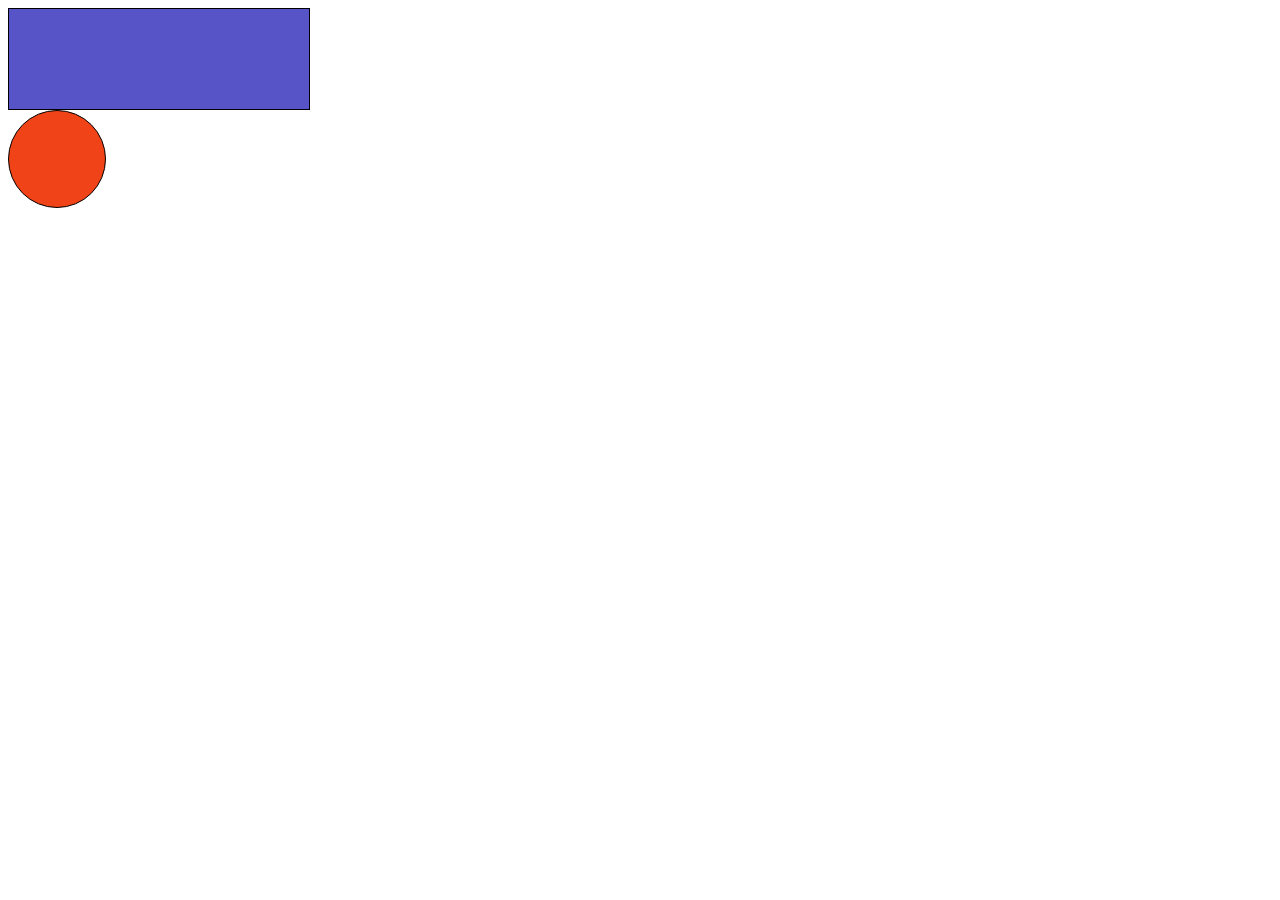
<file: searchresults/map/map/index.html>
﻿<!--This tutorial is provided in part by Server Intellect Web Hosting Solutions http://www.serverintellect.com-->
<!--Visit http://www.javascriptatoms.com for more JavaScript Tutorials-->
<!DOCTYPE html>

<html xmlns="http://www.w3.org/1999/xhtml">
<head>
     <link rel="Stylesheet" href="style.css" />
    <script type="text/javascript" src="jquery.js"></script>
    <script type="text/javascript" src="easing.js"></script>
    <script type="text/javascript" src="main.js"></script>
</head>
<body>
    
     <div id="square">
 	
	
	</div> <div id="ball" ></div>
    <br />
<!--	</div> <div id="ball2" onclick="if(square.id == 'square') square.id='ball'"></div> -->
    <br />
</body>
</html>
</file>
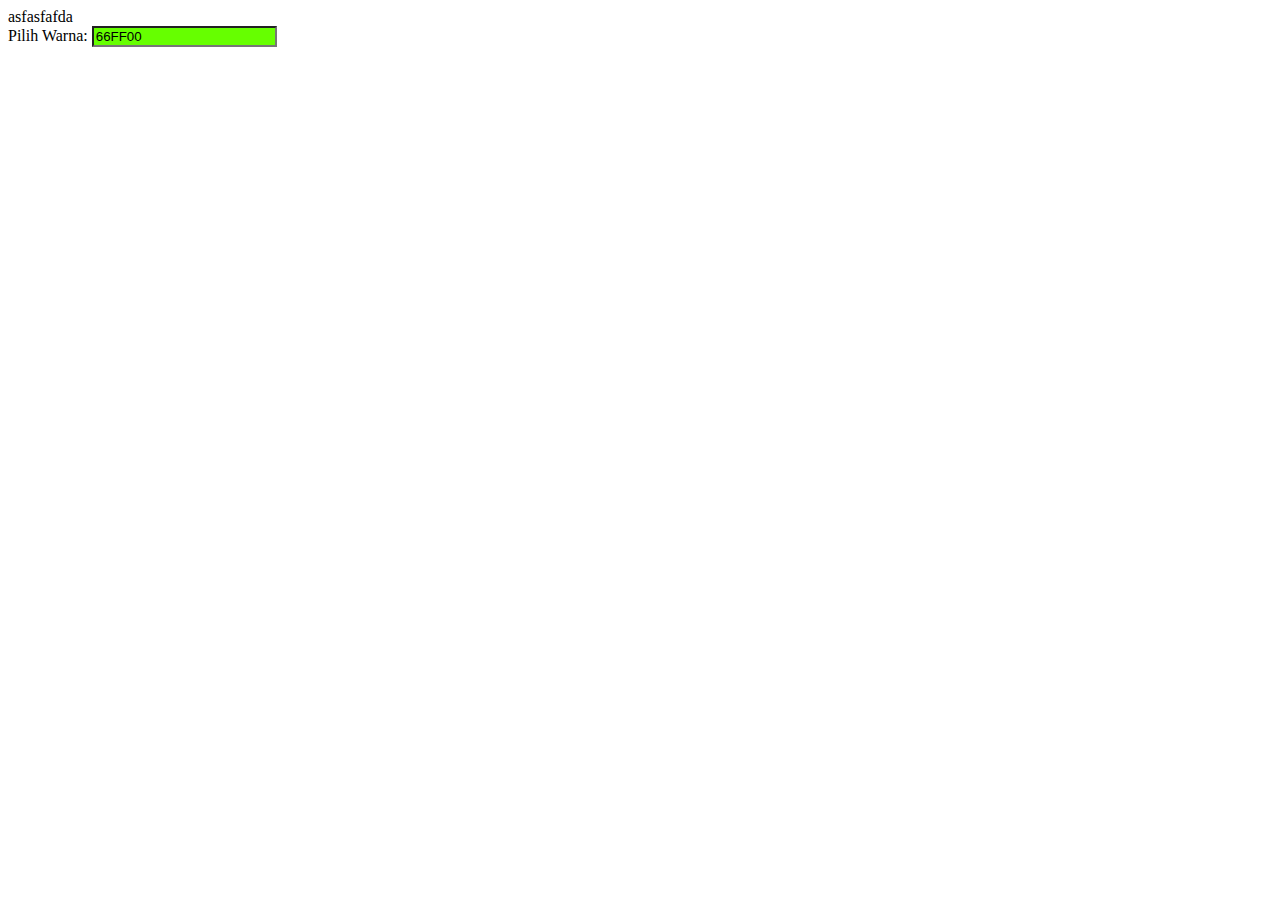
<file: web/admin/web/apps/jscolor/demo.html>
<html>
<head>
	<title>jscolor demo</title>
</head>
<body>
<div class="color"  id="header-atas-fixed">asfasfafda </div>
	<script type="text/javascript" src="jscolor.js"></script>

	Pilih Warna: <input class="color" value="66ff00">

</body>
</html>
</file>
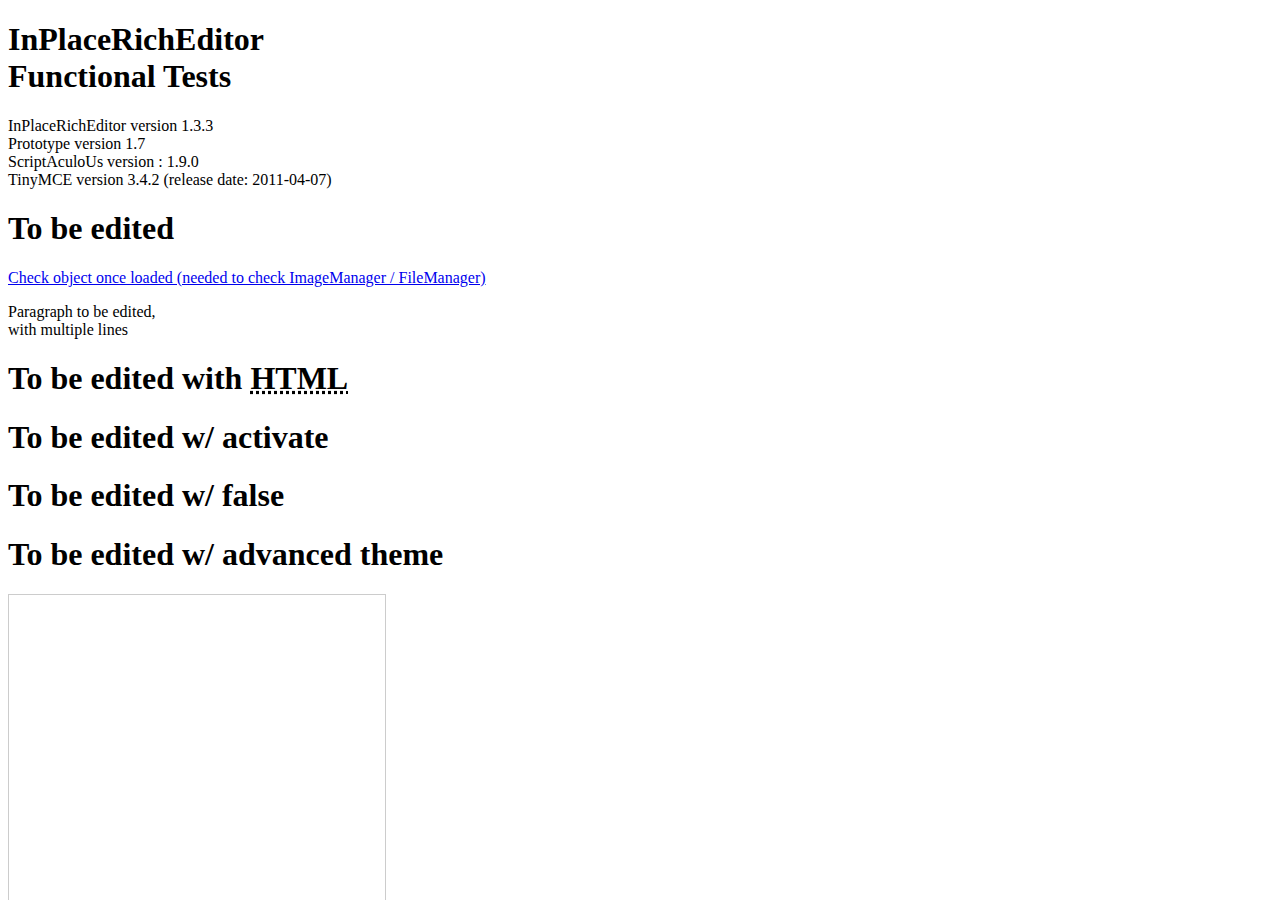
<file: web/admin/web/apps/texteditor/test/run_functional_tests.html>
<!DOCTYPE html PUBLIC "-//W3C//DTD XHTML 1.0 Frameset//EN" 
  "http://www.w3.org/TR/xhtml1/DTD/xhtml1-frameset.dtd">
<html xmlns="http://www.w3.org/1999/xhtml" xml:lang="en" lang="en">
  <head>
    <meta http-equiv="Content-type" content="text/html; charset=utf-8" />
    <title>InPlaceRichEditor Functional Tests</title>
  </head>
  <frameset cols="*">
    <frame name="test" src="functional/ajax_inplacericheditor_test.html" />
  </frameset>
  <noframes>
    <body>
      Heya, 1995!
    </body>
  </noframes>
</html>
</file>
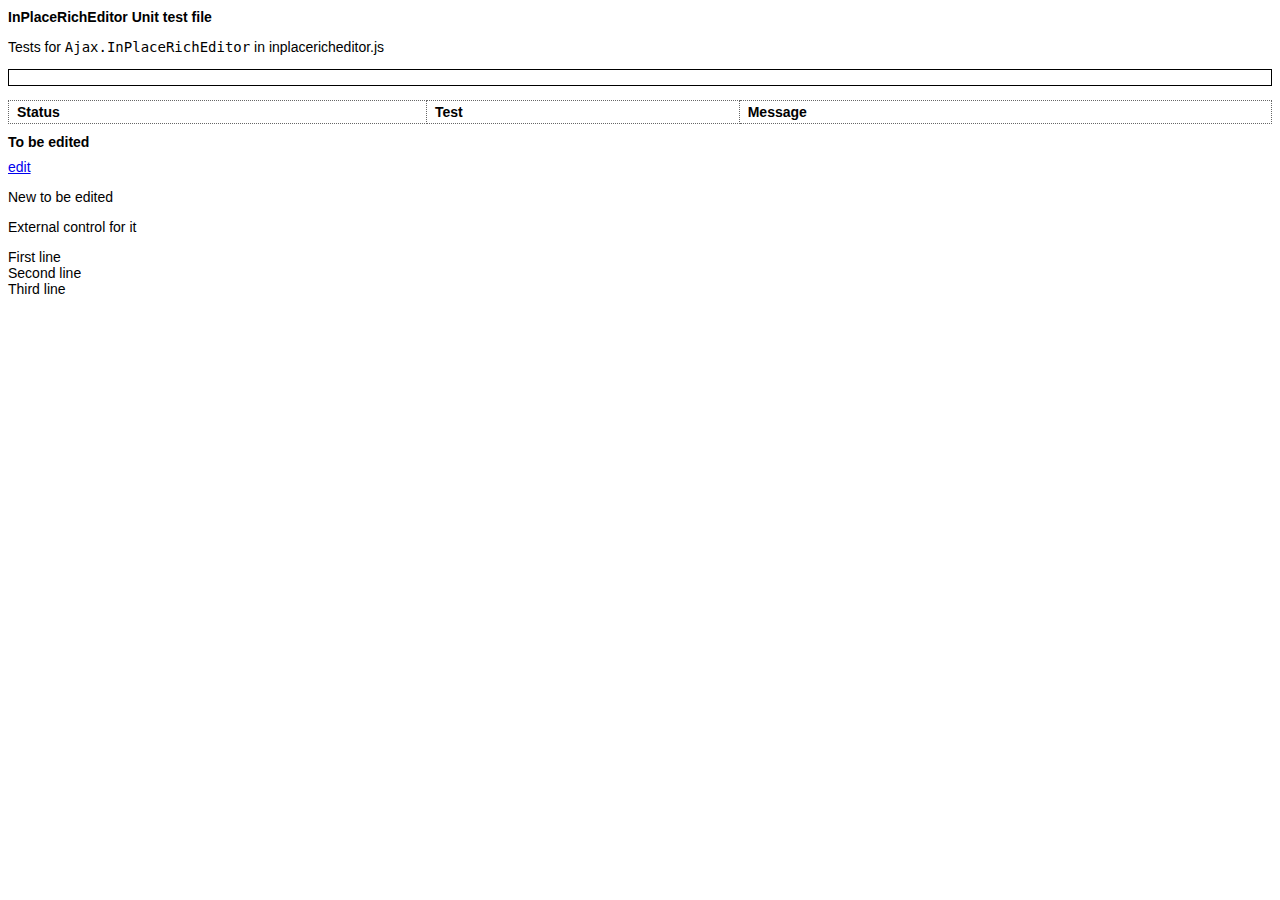
<file: web/admin/web/apps/texteditor/test/run_unit_tests.html>
<!DOCTYPE html PUBLIC "-//W3C//DTD XHTML 1.0 Frameset//EN" 
  "http://www.w3.org/TR/xhtml1/DTD/xhtml1-frameset.dtd">
<html xmlns="http://www.w3.org/1999/xhtml" xml:lang="en" lang="en">
  <head>
    <meta http-equiv="Content-type" content="text/html; charset=utf-8" />
    <title>InPlaceRichEditor Unit Tests</title>
  </head>
  <frameset cols="*">
    <frame name="test" src="unit/ajax_inplacericheditor_test.html" />
  </frameset>
  <noframes>
    <body>
      Heya, 1995!
    </body>
  </noframes>
</html>
</file>
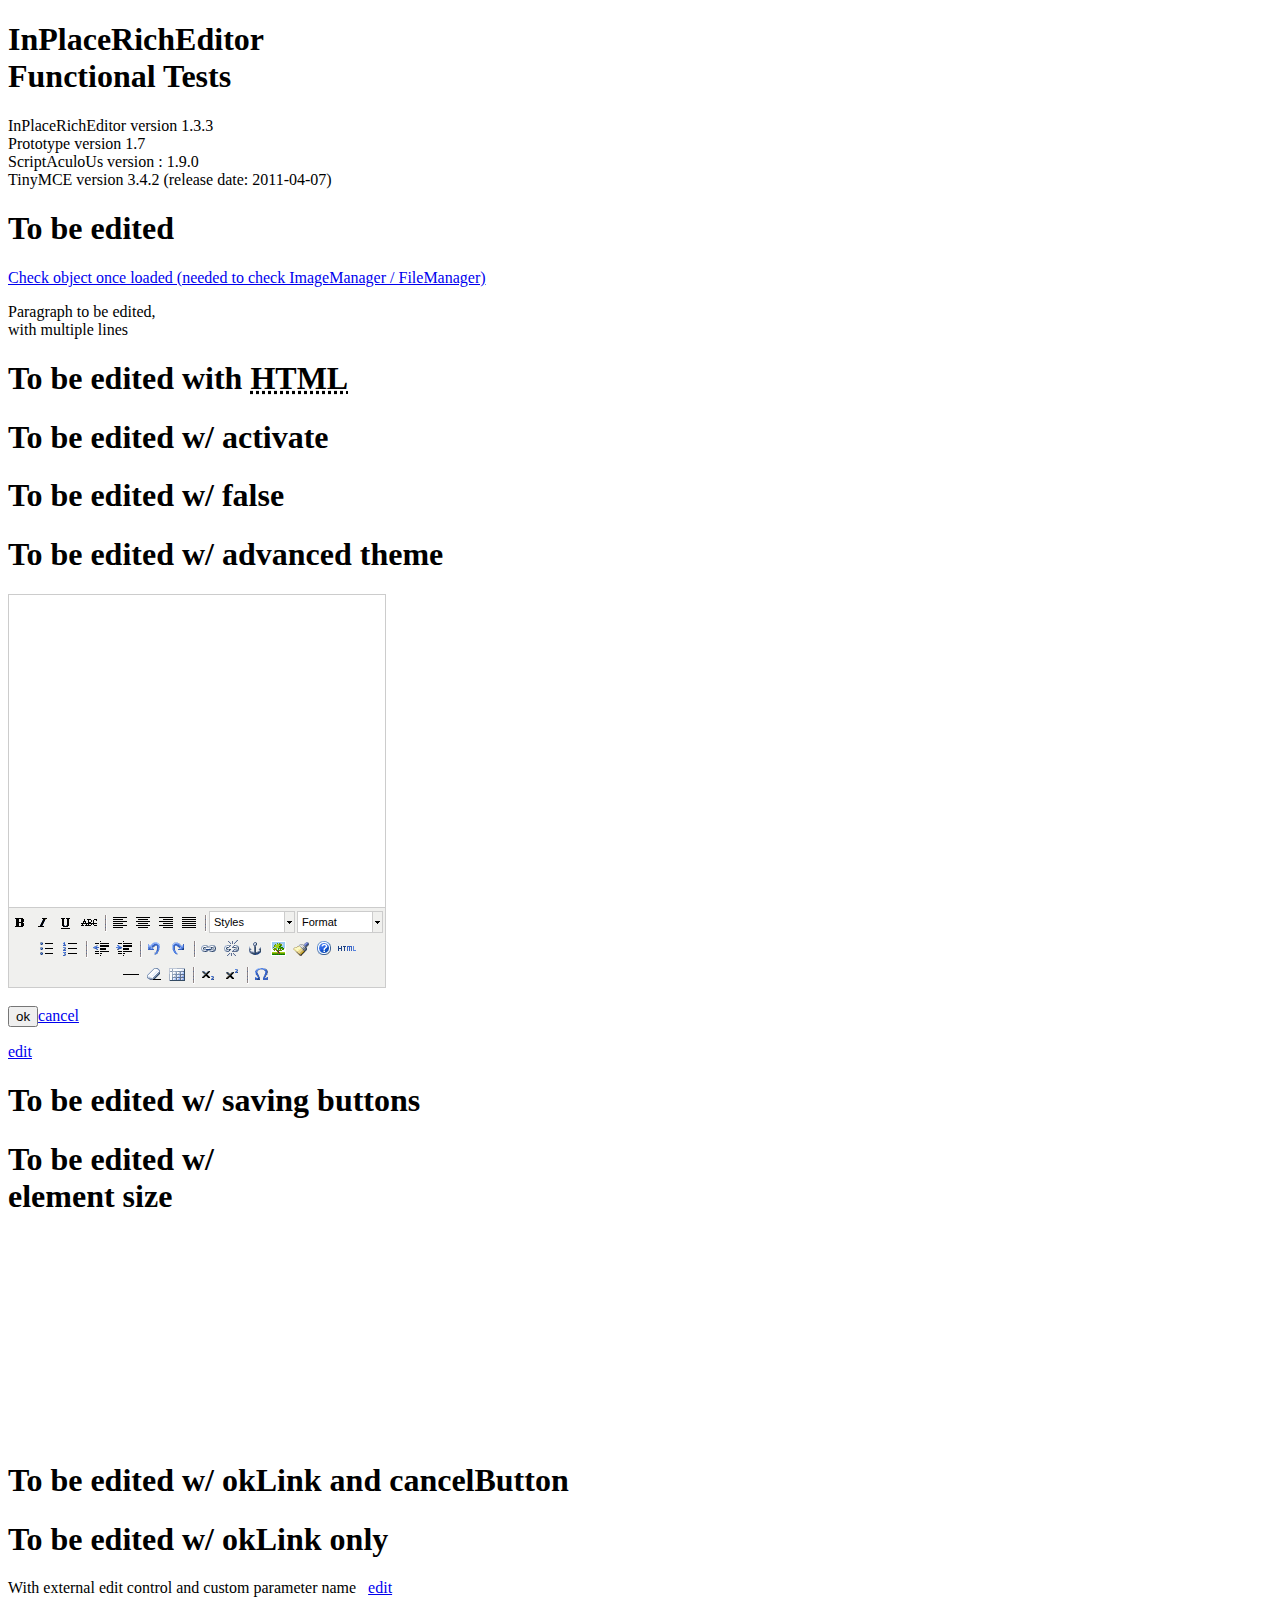
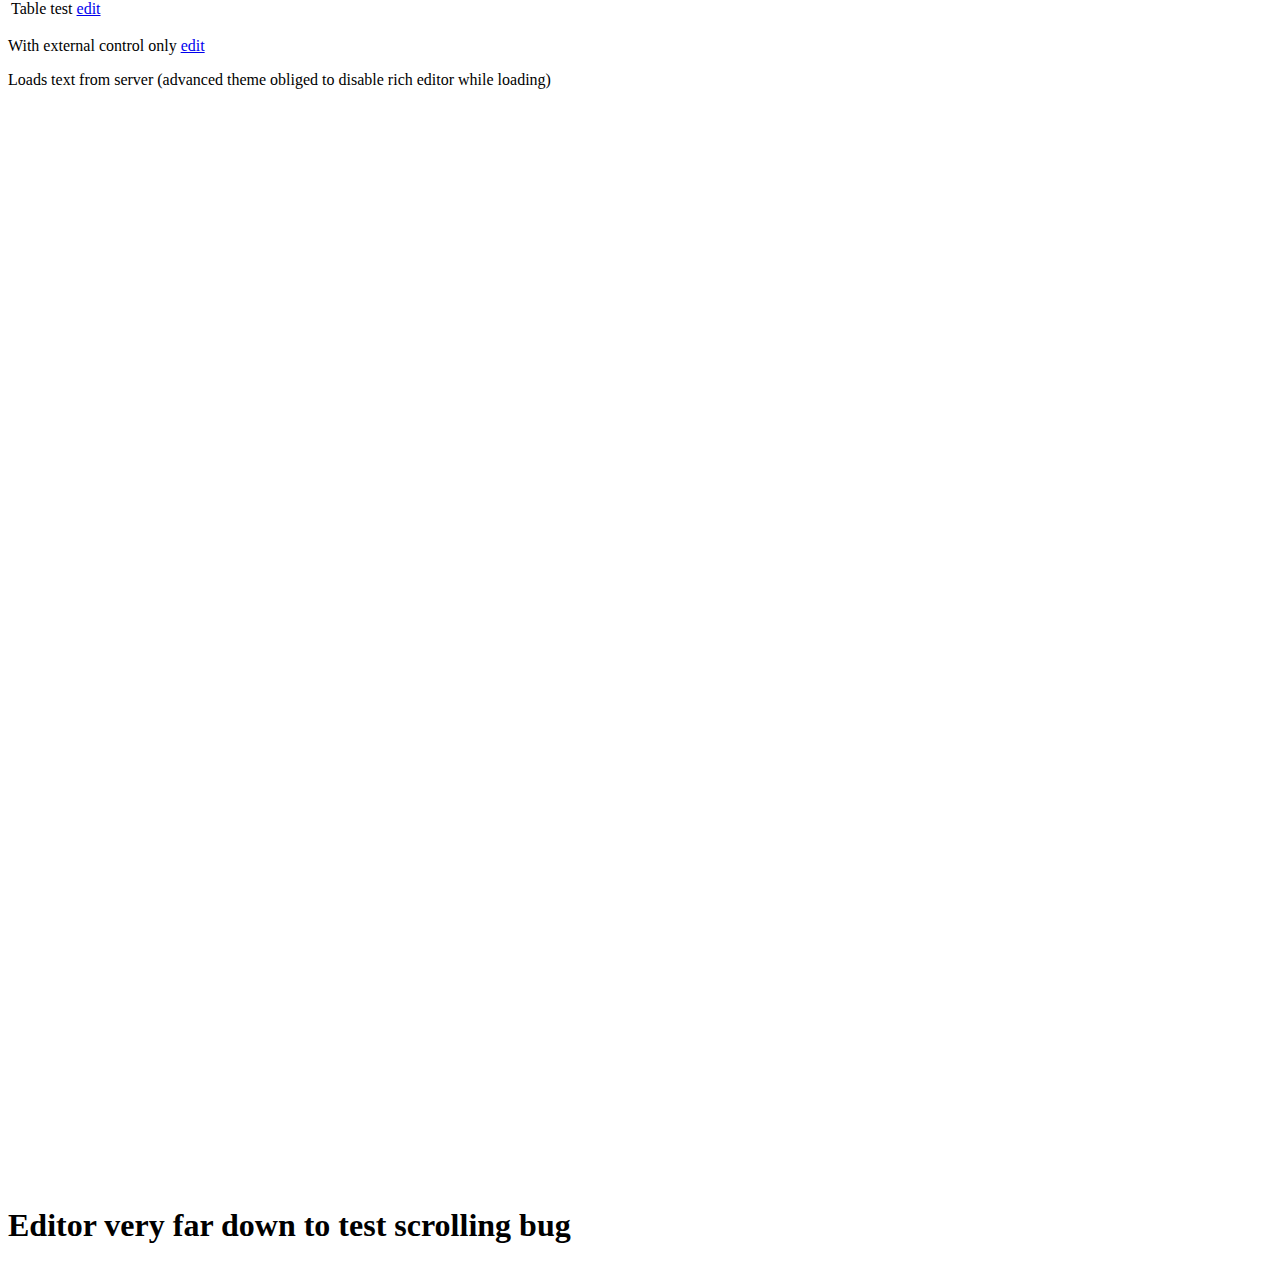
<file: web/admin/web/apps/texteditor/test/functional/ajax_inplacericheditor_test.html>
<!DOCTYPE html PUBLIC "-//W3C//DTD XHTML 1.0 Transitional//EN"
        "http://www.w3.org/TR/xhtml1/DTD/xhtml1-transitional.dtd">
<html xmlns="http://www.w3.org/1999/xhtml" xml:lang="en" lang="en">
  <head>
    <title>InPlaceRichEditor Functional Tests</title>
    <meta http-equiv="content-type" content="text/html; charset=utf-8" />
    <meta http-equiv="Content-Style-Type" content="text/css" />
    <meta http-equiv="Content-Language" content="en" />
    <meta name="language" content="en" />
    <script src="../../lib/prototype.js" type="text/javascript"></script>
    <script src="../../lib/effects.js" type="text/javascript"></script>
    <script src="../../lib/controls.js" type="text/javascript"></script>
    <script src="../../lib/patch_inplaceeditor_1-8-2.js" type="text/javascript"></script>
    <script src="../../lib/patch_inplaceeditor_editonblank_1-8-2.js" type="text/javascript"></script>
    <script src="../../lib/tiny_mce/tiny_mce.js" type="text/javascript"></script>
    <script src="../../lib/tiny_mce_init.js" type="text/javascript"></script>
    <script src="../../src/inplacericheditor.js" type="text/javascript"></script>
    <style type="text/css" media="screen">
      .inplacericheditor-saving { background: url(wait.gif) bottom right no-repeat; }
      </style>
  </head>
  <body>
    <h1>InPlaceRichEditor<br/>Functional Tests</h1>

    <p id="version"></p>

    <script type="text/javascript" language="javascript" charset="utf-8">
    // <![CDATA[
      $('version').innerHTML = 'InPlaceRichEditor version 1.3.3<br/>Prototype version ' + Prototype.Version + '<br />ScriptAculoUs version : 1.9.0<br />TinyMCE version ' + tinymce.majorVersion + '.' + tinymce.minorVersion + ' (release date: ' + tinymce.releaseDate + ')';
    // ]]>
    </script>

    <h1 id="tobeedited">To be edited</h1>
    <script>
    // <![CDATA[
      new Ajax.InPlaceRichEditor($('tobeedited'), '_ajax_inplacericheditor_result.html', {
        ajaxOptions: {method: 'get'} //override so we can use a static for the result
      });
    // ]]>
    </script>
    <p><a href="javascript:alert(tinyMCE.getInstanceById('tobeedited-textarea-inplacericheditor'));">Check object once loaded (needed to check ImageManager / FileManager)</a></p>

    <p id="paragraphtobeedited">Paragraph to be edited,<br />with multiple lines</p>
    <script>
    // <![CDATA[
      new Ajax.InPlaceRichEditor($('paragraphtobeedited'), '_ajax_inplacericheditor_result.html', {
        ajaxOptions: {method: 'get'} //override so we can use a static for the result
      });
    // ]]>
    </script>

    <h1 id="tobeeditedwithhtml">To be edited with <abbr title="HyperText Mark-Up Language">HTML</abbr></h1>
    <script>
    // <![CDATA[
      new Ajax.InPlaceRichEditor($('tobeeditedwithhtml'), '_ajax_inplacericheditor_result.html', {
        ajaxOptions: {method: 'get'} //override so we can use a static for the result
      });
    // ]]>
    </script>

    <h1 id="tobeeditedactivate">To be edited w/ activate</h1>
    <script>
    // <![CDATA[
      new Ajax.InPlaceRichEditor($('tobeeditedactivate'), '_ajax_inplacericheditor_result.html', {
        ajaxOptions: {method: 'get'}, //override so we can use a static for the result
        fieldPostCreation: 'activate'
      });
    // ]]>
    </script>

    <h1 id="tobeeditedfalse">To be edited w/ false</h1>
    <script>
    // <![CDATA[
      new Ajax.InPlaceRichEditor($('tobeeditedfalse'), '_ajax_inplacericheditor_result.html', {
        ajaxOptions: {method: 'get'}, //override so we can use a static for the result
    		fieldPostCreation: false
      });
    // ]]>
    </script>

    <h1 id="tobeeditedadvanced">To be edited w/ advanced theme</h1>
    <script>
    // <![CDATA[
      new Ajax.InPlaceRichEditor($('tobeeditedadvanced'), 'upload.php', {
        ajaxOptions: {method: 'get'}}, //override so we can use a static for the result
        tinymce_advanced_options
      );
    // ]]>
    </script>
    
    <h1 id="tobeeditableonblank"></h1>
    <script>
    // <![CDATA[
      new Ajax.InPlaceRichEditor($('tobeeditableonblank'), '_ajax_inplacericheditor_result.html', {
        ajaxOptions: {method: 'get'}}, //override so we can use a static for the result
        tinymce_advanced_options
      );
    // ]]>
    </script>
    
    <p>
      <span id="tobenoteditableonblank"></span>
      <a href="#" id="tobenoteditableonblankexternalcontrol">edit</a>
    </p>
    <script>
    // <![CDATA[
      new Ajax.InPlaceRichEditor($('tobenoteditableonblank'), '_ajax_inplacericheditor_result.html', {
        ajaxOptions: {method: 'get'}, //override so we can use a static for the result
        editOnBlank: false,
        externalControl: $('tobenoteditableonblankexternalcontrol')}, 
        tinymce_advanced_options
      );
    // ]]>
    </script>
    
    
    <h1 id="tobeeditedsave">To be edited w/ saving buttons</h1>
    <script>
    // <![CDATA[
      new Ajax.InPlaceRichEditor($('tobeeditedsave'), 'upload.php', {
        ajaxOptions: {method: 'get'}, //override so we can use a static for the result
        tinymceSave: true}, 
        tinymce_advanced_with_save_options
		
      );
    // ]]>
    </script>
    
    <h1 id="tobeeditedelementsize" style="width: 250px; height: 300px;">To be edited w/ element size</h1>
    <script>
    // <![CDATA[
      new Ajax.InPlaceRichEditor($('tobeeditedelementsize'), '_ajax_inplacericheditor_result.html', {
        ajaxOptions: {method: 'get'},
        tinymceToElementSize: true}, //override so we can use a static for the result
        tinymce_advanced_options
      );
    // ]]>
    </script>

    <h1 id="tobeeditedoklink">To be edited w/ okLink and cancelButton</h1>
    <script>
    // <![CDATA[
      new Ajax.InPlaceRichEditor($('tobeeditedoklink'), 
        '_ajax_inplacericheditor_result.html', {
        okControl: 'link', 
        cancelControl: 'button',
        textBeforeControls: ' ---> ',
        textBetweenControls: ' | ',
        textAfterControls: ' <--- ',
        ajaxOptions: {method: 'get'} //override so we can use a static for the result
      });
    // ]]>
    </script>

    <h1 id="tobeeditedoklinkonly">To be edited w/ okLink only </h1>
    <script>
    // <![CDATA[
      new Ajax.InPlaceRichEditor($('tobeeditedoklinkonly'), 
        '_ajax_inplacericheditor_result.html', {
        okControl: 'link', 
        cancelControl: false,
        textBeforeControls: ' ---> ',
        textBetweenControls: ' | ',  // will not be used, as one control only
        textAfterControls: ' <--- ',
        ajaxOptions: {method: 'get'} //override so we can use a static for the result
      });
    // ]]>
    </script>

    <span id="tobeedited2">With external edit control and custom parameter name</span> &nbsp; <a id="tobeedited2EditControl" href="#">edit</a>
    <script>
    // <![CDATA[
      new Ajax.InPlaceRichEditor($('tobeedited2'), '_ajax_inplacericheditor_result.html', {
        externalControl: 'tobeedited2EditControl',
        paramName: 'foobar',
        ajaxOptions: {method: 'get'} //override so we can use a static for the result
        });
    // ]]>
    </script>

    <table>
      <tbody>
        <tr>
          <td><span id="tobeeditedTD">Table test</span></td>
          <td><a id="tobeeditedTDEditControl" href="#">edit</a></td>
        </tr>
      </tbody>
    </table>

    <script>
    // <![CDATA[
      new Ajax.InPlaceRichEditor($('tobeeditedTD'), '_ajax_inplacericheditor_result.html', {
        externalControl: 'tobeeditedTDEditControl'});
    // ]]>
    </script>

    <p><span id="tobeeditedexternalonly">With external control only</span> <a id="tobeeditedexternalonlyEditControl" href="#">edit</a></p>
    <script>
    // <![CDATA[
      new Ajax.InPlaceRichEditor($('tobeeditedexternalonly'),
        '_ajax_inplacericheditor_result.html', {
        externalControl: 'tobeeditedexternalonlyEditControl',
    	  externalControlOnly: true,
    	  ajaxOptions: {method: 'get'} //override so we can use a static for the result
      });
    // ]]>
    </script>

    <p id="tobeedited4">Loads text from server (advanced theme obliged to disable rich editor while loading)</p>
    <script>
    // <![CDATA[
      new Ajax.InPlaceRichEditor($('tobeedited4'), '_ajax_inplacericheditor_result.html',
        {ajaxOptions: {method: 'get'}, //override so we can use a static for the result and to load the text
        loadTextURL: '_ajax_inplacericheditor_text.html'},
        tinymce_advanced_options
      );
    // ]]>
    </script>
    <br/><br/><br/><br/><br/><br/><br/><br/><br/><br/><br/><br/><br/><br/><br/><br/><br/><br/><br/><br/>
    <br/><br/><br/><br/><br/><br/><br/><br/><br/><br/><br/><br/><br/><br/><br/><br/><br/><br/><br/><br/>
    <br/><br/><br/><br/><br/><br/><br/><br/><br/><br/><br/><br/><br/><br/><br/><br/><br/><br/><br/><br/>

    <h1 id="tobeeditedFarDown">Editor very far down to test scrolling bug</h1>
    <script>
    // <![CDATA[
      new Ajax.InPlaceRichEditor($('tobeeditedFarDown'),
        '../functional/_ajax_inplacericheditor_result.html');
    // ]]>
    </script>
  </body>
</html>
</file>
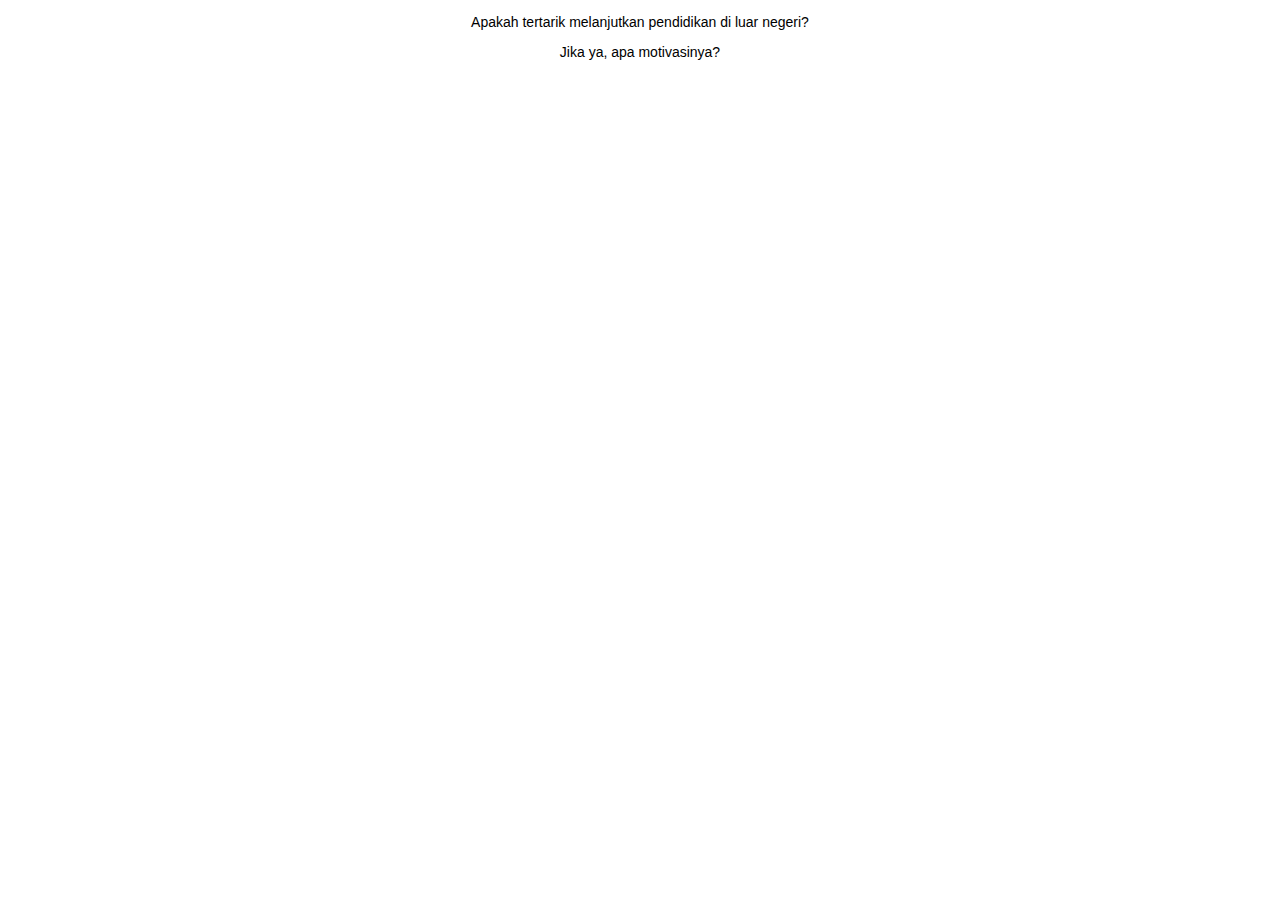
<file: web/admin/web/apps/texteditor/test/functional/coba.html>
<!DOCTYPE html PUBLIC "-//W3C//DTD XHTML 1.0 Transitional//EN"
        "http://www.w3.org/TR/xhtml1/DTD/xhtml1-transitional.dtd">
<html xmlns="http://www.w3.org/1999/xhtml" xml:lang="en" lang="en">


  <head>
    <title>InPlaceRichEditor Functional Tests</title>
    <meta http-equiv="content-type" content="text/html; charset=utf-8" />
    <meta http-equiv="Content-Style-Type" content="text/css" />
    <meta http-equiv="Content-Language" content="en" />
    <meta name="language" content="en" />
	    <style type="text/css" media="screen">
      .inplacericheditor-saving { background: url(wait.gif) bottom right no-repeat; }
	  
	  body, div, p, h1, h2, h3, ul, ol, span, a, table, td, form, img, li {
  font-family: arial;
  font-size: 14px;
  
  font-weight: normal;
}

body {
  font-size:14px;
}

.navigation {
  background: #9DC569;
  color: #fff;
}

.navigation h1 {
  font-size: 20px;
}

.navigation h2 {
  font-size: 16px;
  font-weight: normal;
  margin: 0;
  border: 1px solid #e8a400;
  border-bottom: 0;
  background: #ffc;
  color: #E8A400;
  padding: 8px;
  padding-bottom: 0;
}

.navigation ul {
  margin-top: 0;
  border: 1px solid #E8A400;
  border-top: none;
  background: #ffc;
  padding: 8px;
  margin-left: 0;
}

.navigation ul li {
  font-size: 12px;
  list-style-type: none;
  margin-top: 1px;
  margin-bottom: 1px;
  color: #555;
}

.navigation a {
  color: #ffc;
}

.navigation ul li a {
  color: #000;
}

#log {
  padding-bottom: 1em;
  border-bottom: 2px solid #000;
  margin-bottom: 2em;
}

#logsummary {
  margin-bottom: 1em;
  padding: 1ex;
  border: 1px solid #000;
  font-weight: bold;
}

#logtable {
  width:100%;
  border-collapse: collapse;
  border: 1px dotted #666;
}

#logtable td, #logtable th {
  text-align: left;
  padding: 3px 8px;
  border: 1px dotted #666;
}

#logtable .passed {
  background-color: #cfc;
}

#logtable .failed, #logtable .error {
  background-color: #fcc;
}

#logtable .nameCell {
  cursor: pointer;
}
      </style>
  </head>
  <body>
     
    <h1 id="tobeeditedadvanced"><p style="text-align: center;">Apakah tertarik melanjutkan pendidikan di luar negeri?</p>
<p style="text-align: center;">Jika ya, apa motivasinya?</p>
<p style="text-align: center;">&nbsp;</p></h1>
    <script>
    // <![CDATA[
      new Ajax.InPlaceRichEditor($('tobeeditedadvanced'), 'upload.php', {
        ajaxOptions: {method: 'get'}}, //override so we can use a static for the result
        tinymce_advanced_options
      );
    // ]]>
    </script>
     
	 
	  </body>
</html>
</file>
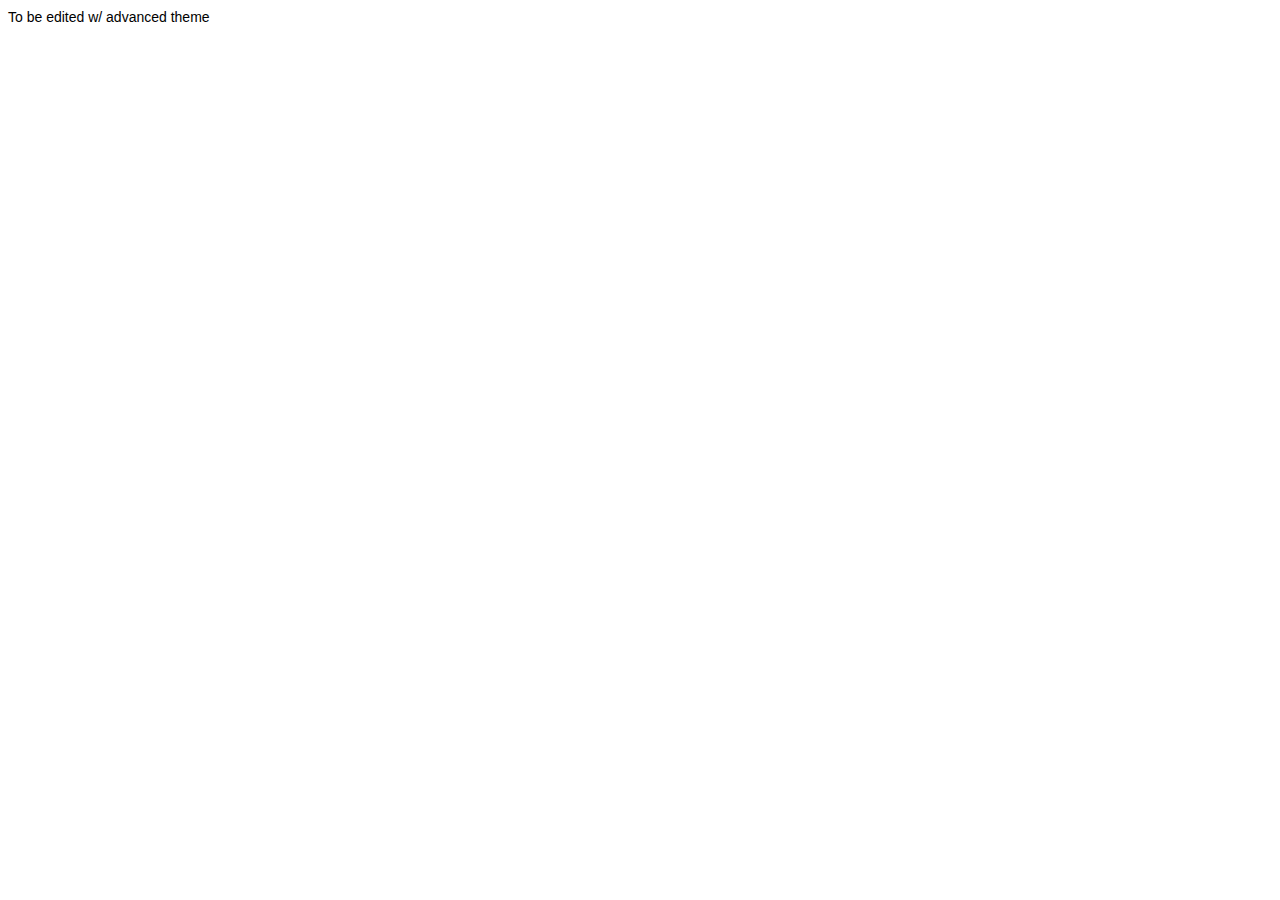
<file: web/admin/web/apps/texteditor/test/functional/test.html>
<!DOCTYPE html PUBLIC "-//W3C//DTD XHTML 1.0 Transitional//EN"
        "http://www.w3.org/TR/xhtml1/DTD/xhtml1-transitional.dtd">
<html xmlns="http://www.w3.org/1999/xhtml" xml:lang="en" lang="en">
  <head>
    <title>InPlaceRichEditor Functional Tests</title>
    <meta http-equiv="content-type" content="text/html; charset=utf-8" />
    <meta http-equiv="Content-Style-Type" content="text/css" />
    <meta http-equiv="Content-Language" content="en" />
    <meta name="language" content="en" />
    <script src="../../lib/prototype.js" type="text/javascript"></script>
    <script src="../../lib/effects.js" type="text/javascript"></script>
    <script src="../../lib/controls.js" type="text/javascript"></script>
    <script src="../../lib/patch_inplaceeditor_1-8-2.js" type="text/javascript"></script>
    <script src="../../lib/patch_inplaceeditor_editonblank_1-8-2.js" type="text/javascript"></script>
    <script src="../../lib/tiny_mce/tiny_mce.js" type="text/javascript"></script>
    <script src="../../lib/tiny_mce_init.js" type="text/javascript"></script>
    <script src="../../src/inplacericheditor.js" type="text/javascript"></script>
    <style type="text/css" media="screen">
      .inplacericheditor-saving { background: url(wait.gif) bottom right no-repeat; }
	  
	  body, div, p, h1, h2, h3, ul, ol, span, a, table, td, form, img, li {
  font-family: arial;
  font-size: 14px;
  
  font-weight: normal;
}

body {
  font-size:14px;
}

.navigation {
  background: #9DC569;
  color: #fff;
}

.navigation h1 {
  font-size: 20px;
}

.navigation h2 {
  font-size: 16px;
  font-weight: normal;
  margin: 0;
  border: 1px solid #e8a400;
  border-bottom: 0;
  background: #ffc;
  color: #E8A400;
  padding: 8px;
  padding-bottom: 0;
}

.navigation ul {
  margin-top: 0;
  border: 1px solid #E8A400;
  border-top: none;
  background: #ffc;
  padding: 8px;
  margin-left: 0;
}

.navigation ul li {
  font-size: 12px;
  list-style-type: none;
  margin-top: 1px;
  margin-bottom: 1px;
  color: #555;
}

.navigation a {
  color: #ffc;
}

.navigation ul li a {
  color: #000;
}

#log {
  padding-bottom: 1em;
  border-bottom: 2px solid #000;
  margin-bottom: 2em;
}

#logsummary {
  margin-bottom: 1em;
  padding: 1ex;
  border: 1px solid #000;
  font-weight: bold;
}

#logtable {
  width:100%;
  border-collapse: collapse;
  border: 1px dotted #666;
}

#logtable td, #logtable th {
  text-align: left;
  padding: 3px 8px;
  border: 1px dotted #666;
}

#logtable .passed {
  background-color: #cfc;
}

#logtable .failed, #logtable .error {
  background-color: #fcc;
}

#logtable .nameCell {
  cursor: pointer;
}
      </style>
  </head>
  <body>
     
    <h1 id="tobeeditedadvanced">To be edited w/ advanced theme</h1>
    <script>
    // <![CDATA[
      new Ajax.InPlaceRichEditor($('tobeeditedadvanced'), 'upload.php', {
        ajaxOptions: {method: 'get'}}, //override so we can use a static for the result
        tinymce_advanced_options
      );
    // ]]>
    </script>
     
  </body>
</html>
</file>
<file: searchresults/map/map/style.css>
﻿ /*  Visit http://www.javascriptatoms.com for more JavaScript Atoms Tutorials  */

#ball 
{
    background-color: #f04318;
    border: 1px solid;
    height: 5em;
    width: 5em;
    padding: .5em;
    position: relative;
    -webkit-border-radius: 50px;
    -moz-border-radius: 50px;
}#ball2
{
    background-color: #f04318;
    border: 1px solid;
    height: 5em;
    width: 5em;
    padding: .5em;
    position: relative;
    -webkit-border-radius: 50px;
    -moz-border-radius: 50px;
}
#square
{
    background-color: #5754c7;
    border: 1px solid;
    height: 100px;
    width: 300px;    
   
}
</file>
